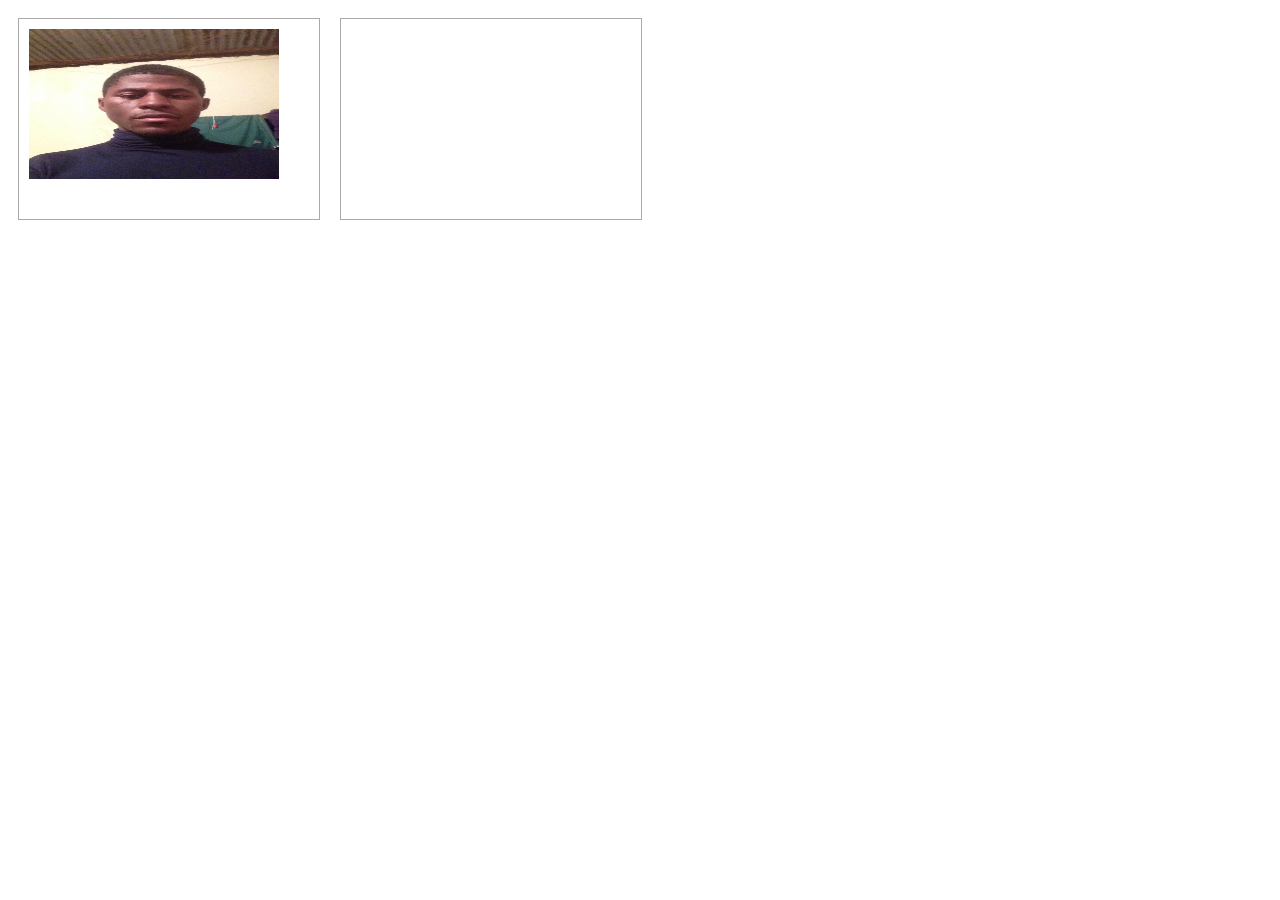
<file: drag_and_drop/drag_drop.html>
<!DOCTYPE html>
<html lang="en">
<head>
    <meta charset="UTF-8">
    <meta name="viewport" content="width=device-width, initial-scale=1.0">
    <meta http-equiv="X-UA-Compatible" content="ie=edge">
    <title>Document</title>
    <style>
    #div1, #div2{
       float: left;
       width: 280px;
       height: 180px;
       margin: 10px;
       padding: 10px;
       border: 1px solid #aaaaaa;
   }
    </style>
</head>
<body>
    <div id="div1" ondragover="return allowDropStatus(event)" ondrop="return dropComplete(event)">
            <img src="IMG_0037.jpg" draggable="true" width="250" height="150" id="drag1" ondragstart="return dragInitialise(event)" />
    </div>
    <div id="div2" ondragover="return allowDropStatus(event)" ondrop="return dropComplete(event)"></div>

    <script>

        function dragInitialise(evt){
            evt.dataTransfer.effectAllowed='move';
            evt.dataTransfer.setData("Text", evt.target.getAttribute('id'));
            return true;
        }

        function allowDropStatus(evt){
            evt.preventDefault();
            return false;
        }

        function dropComplete(evt) {
            evt.preventDefault();
            var src = evt.dataTransfer.getData("Text");
            evt.target.appendChild(document.getElementById(src));
            evt.stopPropagation();
            return false;
        }
    </script>
</body>
</html>
</file>
